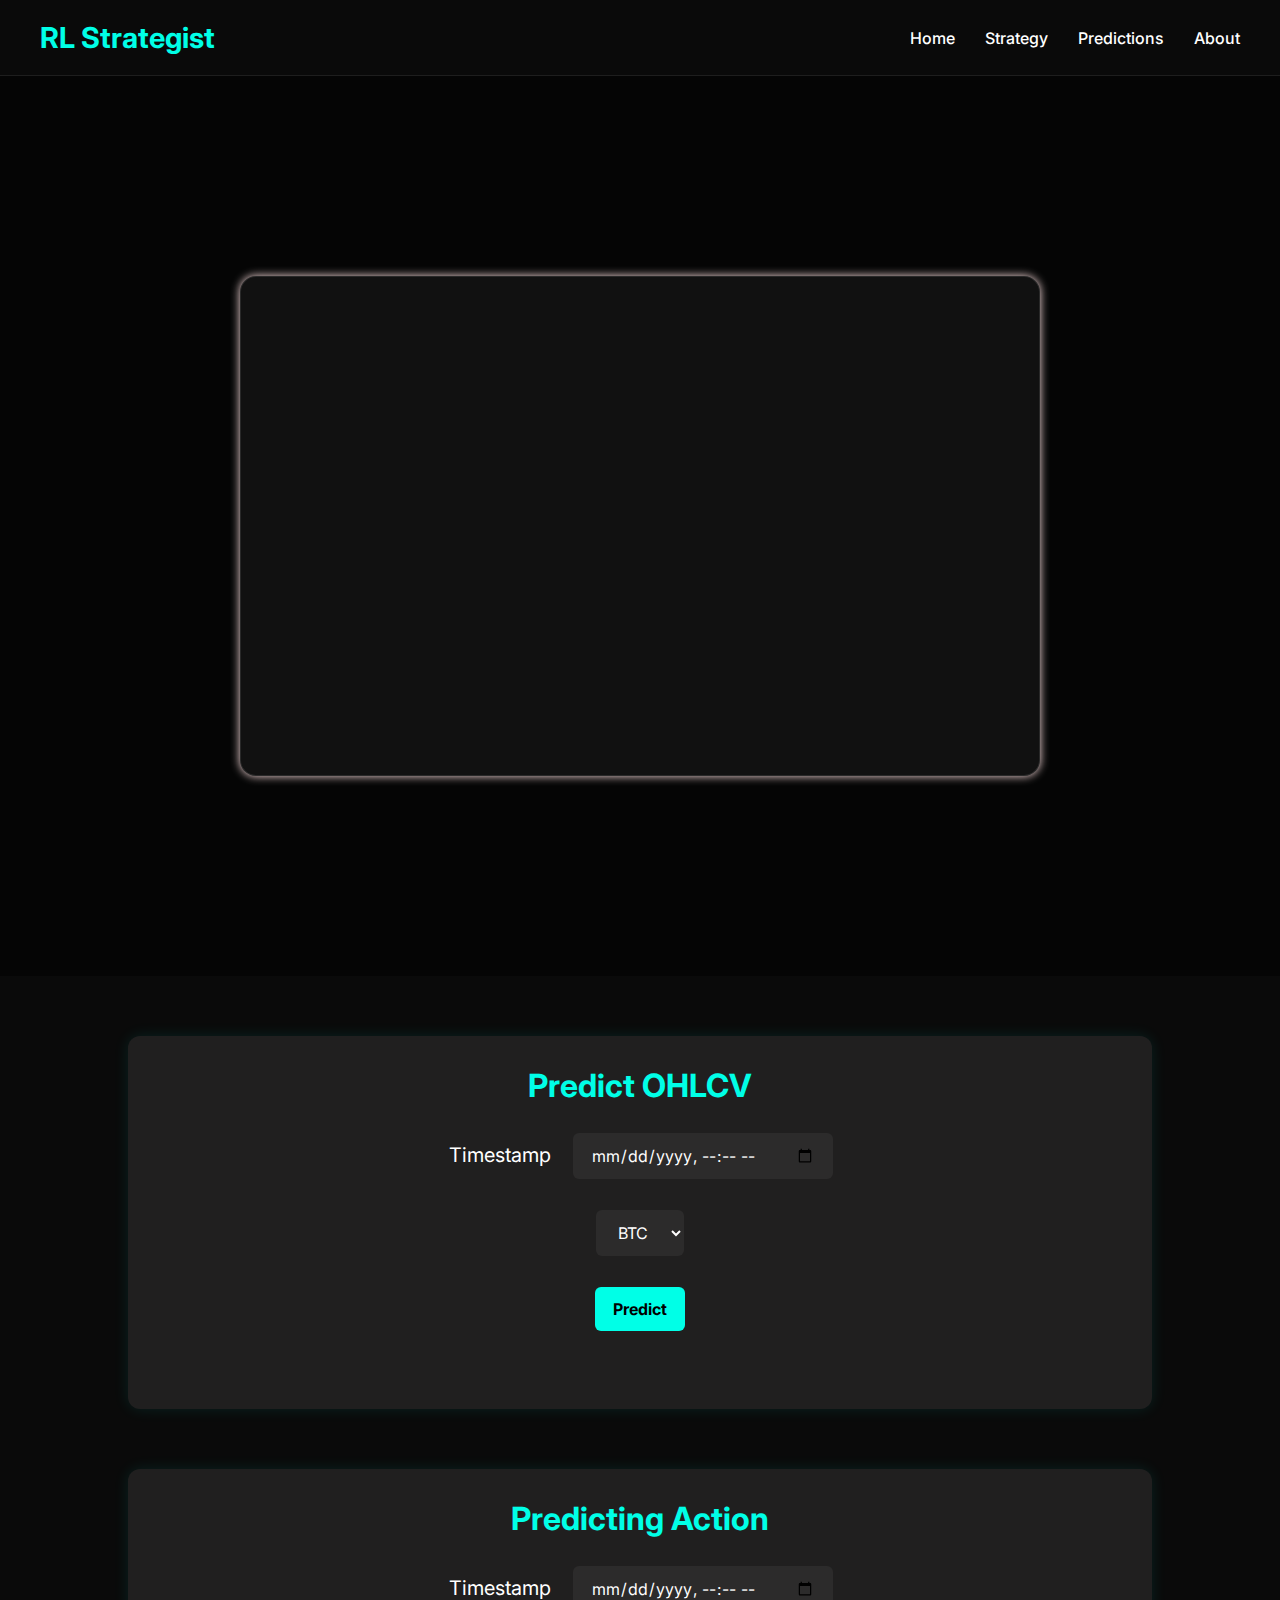
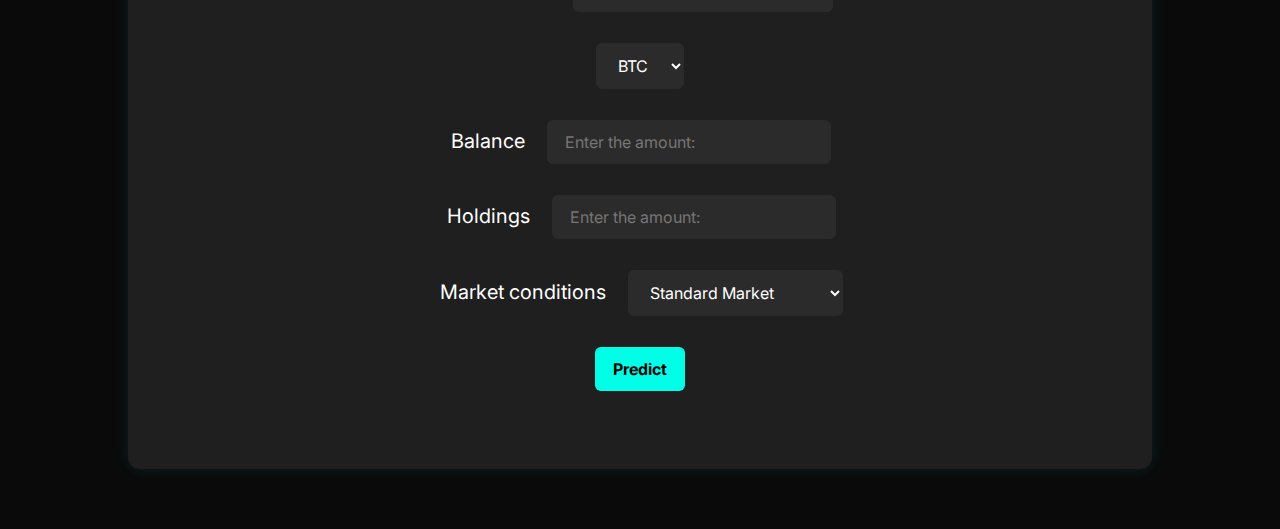
<file: app/index.html>
<!DOCTYPE html>
<html lang="en">

<head>
  <meta charset="UTF-8">
  <title>OHLCV Prediction</title>
  <link rel="stylesheet" href="style.css">
</head>

<body>
  <!-- <div class="cover">
        <div class="block">
            <span class="heading">RL-Trading Strategist</span>
            <span class="subheading"> Reinforcement Learning- Based Algorithm Trading in Cryptocurrency Markets</span>
        </div>
    </div> -->
  <header class="navbar">
    <div class="logo">RL Strategist</div>
    <nav>
      <ul class="nav-links">
        <ul class="nav-links">
          <div>
            <li><a href="#home">Home</a></li>
          </div>
          <div>
            <li><a href="#strategy">Strategy</a></li>
          </div>
          <div>
            <li><a href="#ohlcv-section">Predictions</a></li>
          </div>
          <div>
            <li><a href="#about">About</a></li>
          </div>
        </ul>

      </ul>
    </nav>
  </header>

  <section id="home" class="hero">
    <div class="overlay"></div>
    <div class="hero-content glass-card">
      <h1 class="animate">RL-Trading Strategist</h1>
      <p class="animate">Reinforcement Learning + XGBoost for Smarter Crypto Predictions</p>
      <a href="#ohlcv-section" class="cta-btn animate">Start Predicting</a>
    </div>
  </section>
  <div class="separation"></div>
  <div class="container" id="ohlcv-section">
    <h2>Predict OHLCV</h2>
    <div class="box">
      <div class="label:">

        <label>Timestamp</label>
        <input type="datetime-local" set="3600" id="timestamp">
      </div>
      <div class="label:">

        <select id="asset">
          <option value="btc">BTC</option>
          <option value="eth">ETH</option>
        </select>
      </div>
      <button id="predict-btn">Predict</button>
    </div>
    <div id="results"></div>
  </div>
  <section class="RL-prediction">
    <h2>Predicting Action</h2>
    <div class="form-box-RL">
      <div class="label:">
        <label>Timestamp</label>
        <input type="datetime-local" step="3600" id="timestampRL" />
      </div>
      <div class="label">

        <select id="assetRL">
          <option value="btc">BTC</option>
          <option value="eth">ETH</option>
        </select>
      </div>
      <div class="label">
        <label>Balance</label>
        <input type="number" placeholder="Enter the amount:" id="balance">
      </div>
      <div class="label">
        <label>Holdings</label>
        <input type="number" placeholder="Enter the amount:" id="holdings">
      </div>
      <div class="label">
        <label>Market conditions</label>
        <select id="assetMarket">
          <option value="Standard Market">Standard Market</option>
          <option value="High Volatility Market">High Volatility Market</option>
          <option value="Bull Market">Bull Market</option>
          <option value="Bear Market">Bear Market</option>
          <option value="Sideways Market">Sideways Market</option>
        </select>
      </div>
      <button id="predict-btn-RL">Predict</button>
    </div>
    <div id="resultsRL"></div>

  </section>
  <script src="script.js"></script>
</body>

</html>
</file>
<file: app/style.css>
/* @import url('https://fonts.googleapis.com/css2?family=Baloo+Bhai+2:wght@400..800&family=Oswald:wght@200..700&family=Poppins:ital,wght@0,100;0,200;0,300;0,400;0,500;0,600;0,700;0,800;0,900;1,100;1,200;1,300;1,400;1,500;1,600;1,700;1,800;1,900&display=swap');
@import url('https://fonts.googleapis.com/css2?family=Baloo+Bhai+2:wght@400..800&family=Oswald:wght@200..700&family=Poppins:ital,wght@0,100;0,200;0,300;0,400;0,500;0,600;0,700;0,800;0,900;1,100;1,200;1,300;1,400;1,500;1,600;1,700;1,800;1,900&family=Ubuntu:ital,wght@0,300;0,400;0,500;0,700;1,300;1,400;1,500;1,700&display=swap');
*{
  margin: 0px;
  padding: 0px;
  font-family:'Ubuntu';
  font-size: 20px;
}
body {
    background-color: rgb(3, 2, 6);
    color: #ffffff;
    font-family: 'Segoe UI', sans-serif;
    margin: 0;
    padding: 0;
  }
  .cover{
    background-color:rgb(119, 94, 169);
    display: flex;
    align-items: center;
    justify-content: center;
    background-image:url("bg.jpg");
    backdrop-filter: blur(10px);
    background-size: cover;
    background-position: center center;
    margin: 60px 10vw ;
    height: 644px;
    width: 80vw;
  }

  .block{
  background-color:rgb(11, 50, 83);
  opacity: 0.65;
  display:flex;
  flex-direction: column;
  align-items: center;
  text-align: center;
}
.heading{
   font-family:'Oswald';
   color: rgb(255, 255, 255);
   font-size: 60px;
   margin:  20px;
}
.subheading{
  font-size: 30px;
  color: rgb(204, 185, 238);
} */
 @import url('https://fonts.googleapis.com/css2?family=Inter:wght@400;700&display=swap');

* {
  margin: 0;
  padding: 0;
  box-sizing: border-box;
  font-family: 'Inter', sans-serif;
  scroll-behavior: smooth;
}

body {
  background: #0a0a0a;
  color: #ffffff;
  overflow-x: hidden;
}

/* Fade-in animation */
@keyframes fadeInUp {
  from {
    opacity: 0;
    transform: translateY(20px);
  }
  to {
    opacity: 1;
    transform: translateY(0);
  }
}

/* Navbar */
.navbar {
  display: flex;
  justify-content: space-between;
  align-items: center;
  padding: 20px 40px;
  background: #0a0a0a;
  border-bottom: 1px solid #1e1e1e;
  animation: fadeInUp 1s ease forwards;
}

.logo {
  font-size: 1.8rem;
  font-weight: bold;
  color: #00ffe7;
}

.nav-links {
  list-style: none;
  display: flex;
  gap: 30px;
}

.nav-links a {
  color: #fff;
  text-decoration: none;
  font-weight: 500;
  transition: color 0.3s, transform 0.2s;
}




.nav-links a:hover {
  color:#00ffe7;
  transform: scale(1.05);
}

.hero {
  position: relative;
  height: 100vh;
  background-image: url('https://thumbs.dreamstime.com/b/abstract-neon-blockchain-hexagons-futuristic-digital-network-background-349741328.jpg');
  background-size: cover;
  background-position: center;
  /* background: linear-gradient(120deg, #0f0f0f, #111111, #0f0f0f); */
  /* background-size: 400% 400%; */
  /* animation: gradientShift 15s ease infinite; */
  display: flex;
  justify-content: center;
  align-items: center;
  text-align: center;
  overflow: hidden;
}

@keyframes gradientShift {
  0% { background-position: 0% 50%; }
  50% { background-position: 100% 50%; }
  100% { background-position: 0% 50%; }
}

/* Optional overlay effect */
.overlay {
  position: absolute;
  top: 0; left: 0;
  width: 100%; height: 100%;
  background: rgba(0, 0, 0, 0.5);
  z-index: 0;
}

/* Glass-style card */
.glass-card {
  position: relative;
  background: rgba(255, 255, 255, 0.05);
  padding: 40px;
  border-radius: 16px;
  backdrop-filter: blur(12px);
  border: 1px solid rgba(255, 255, 255, 0.1);
  z-index: 1;
  max-width: 800px;
  width: 90%;
  box-shadow: 0 0 10px rgba(255, 226, 226);
  height:500px;
  display: flex;
  flex-direction: column;
  justify-content: center;
  align-items: center;
  text-align: center;

}

/* Heading Animation */
.animate {
  opacity: 0;
  transform: translateY(30px);
  animation: fadeInUp 1.5s forwards;
}

.animate:nth-child(2) {
  animation-delay: 0.3s;
}
.animate:nth-child(3) {
  animation-delay: 0.6s;
}

/* Hero Typography */
.hero-content h1 {
  font-size: 3.2rem;
  color: #00ffe7;
  margin-bottom: 20px;
}

.hero-content p {
  font-size: 1.2rem;
  color: #ccc;
  margin-bottom: 30px;
}

/* CTA Button */
.cta-btn {
  display: inline-block;
  padding: 14px 30px;
  background: #00ffe7;
  color: #000;
  border-radius: 8px;
  font-weight: bold;
  text-decoration: none;
  transition: 0.3s ease;
  box-shadow: 0 0 12px #00ffe7aa;
}

.cta-btn:hover {
  background: #00c2b7;
  transform: scale(1.05);
}
/* 

/* Prediction Form Section */
.container,.RL-prediction {
  /* background: #151414;
  margin: 60px 10vw;
  padding: 30px;
  border-radius: 12px;
  text-align: center;
  box-shadow: 0 0 15px rgba(0, 255, 231, 0.1);
  animation: fadeInUp 2.5s ease forwards; */
    background: #201f1f;
  margin: 60px 10vw;
  padding: 30px;
  border-radius: 12px;
  text-align: center;
  box-shadow: 0 0 15px rgba(0, 255, 231, 0.1);
  animation: fadeInUp 2.5s ease forwards;
}

.container h2, .RL-prediction h2 {
  font-size: 2rem;
  margin-bottom: 20px;
  color: #00ffe7;
}

 .box{
    /* display: flex;
    flex-direction: column;
    text-align: center;
    justify-content: center;
    align-items: center;
    margin:10px;
    padding: 10px; */
     display: flex;
  flex-wrap: wrap;
  flex-direction: column;
  justify-content: center;
  gap: 15px;
  margin-bottom: 20px;
  align-items: center;
}
.form-box-RL{
  display: flex;
  flex-direction: column;
  /* flex-wrap: wrap; */
  justify-content: center;
  gap: 15px;
  margin-bottom: 20px;
  align-items: center;
}
label{
  font-size: 20px;
  padding: 10px;
}

input, select, button {
  padding: 12px 18px;
  border: none;
  border-radius: 6px;
  font-size: 1rem;
  outline: none;
  transition: 0.3s ease;
  margin:8px;
}

input, select {
  background: #2c2b2b;
  color: #ffffff;
}

input:focus, select:focus {
  border: 1px solid #00ffe7;
}

button {
  background: #00ffe7;
  color: #000;
  font-weight: bold;
  cursor: pointer;
}

button:hover {
  background: #00c2b7;
  transform: scale(1.05);
}

/* Spinner */
.spinner {
  border: 5px solid #1a1a1a;
  border-top: 5px solid #00ffe7;
  border-radius: 50%;
  width: 40px;
  height: 40px;
  animation: spin 1s linear infinite;
  margin: 20px auto;
}

@keyframes spin {
  to {
    transform: rotate(360deg);
  }
}

/* Results */
#results {
  text-align: left;
  max-width: 600px;
  margin: 0 auto;
  padding: 10px;
  display: flex;
  justify-content: center;
  align-items: center;
  flex-direction: column;
  animation: fadeInUp 1s ease;
}
#resultsRL {
  text-align: left;
  max-width: 600px;
  margin: 0 auto;
  padding: 10px;
  display: flex;
  justify-content: center;
  align-items: center;
  flex-direction: column;
  animation: fadeInUp 1s ease;
}
.prediction-card {
  background: rgba(255, 255, 255, 0.05);
  backdrop-filter: blur(10px);
  padding: 15px;
  display:flex;
  flex-direction: column;
  justify-content: center;
  align-items: center;
  border-radius: 12px;
  margin-bottom: 20px;
  border: 1px solid #00ffe755;
  width: 500px;
  transition: transform 0.3s ease;
}

.prediction-card:hover {
  transform: scale(1.02);
} 

.prediction-card-RL{
  background: rgba(255, 255, 255, 0.05);
  backdrop-filter: blur(10px);
  padding: 15px;
  display:flex;
  flex-direction: column;
  justify-content: center;
  align-items: center;
  border-radius: 12px;
  margin-bottom: 20px;
  border: 1px solid #00ffe755;
  width: 500px;
  transition: transform 0.3s ease;
}

.prediction-card-RL:hover {
  transform: scale(1.02);
} 
/* 
.container {
  background: rgba(255, 255, 255, 0.05);
  backdrop-filter: blur(10px);
  padding: 15px;
  border-radius: 12px;
  margin-bottom: 20px;
  border: 1px solid #00ffe755;
  transition: transform 0.3s ease;
}

.container:hover {
  transform: scale(1.02);
}


.container {
    background: rgb(32, 32, 32);
    border-radius: 8px;
    text-align: center;
    margin: 60px 10vw ;
    padding: 20px;
    height: 200px;
    width: 80vw;
}

.box{
    display: flex;
    text-align: center;
    justify-content: center;
    align-items: center;
    margin:10px;
    padding: 10px;
}

.container>h2{
    font-size: 30px;
}
input, select, button {
    margin: 10px;
    padding: 10px;
}

#results{
    margin: 10px;
    padding: 10px;
} */
</file>
